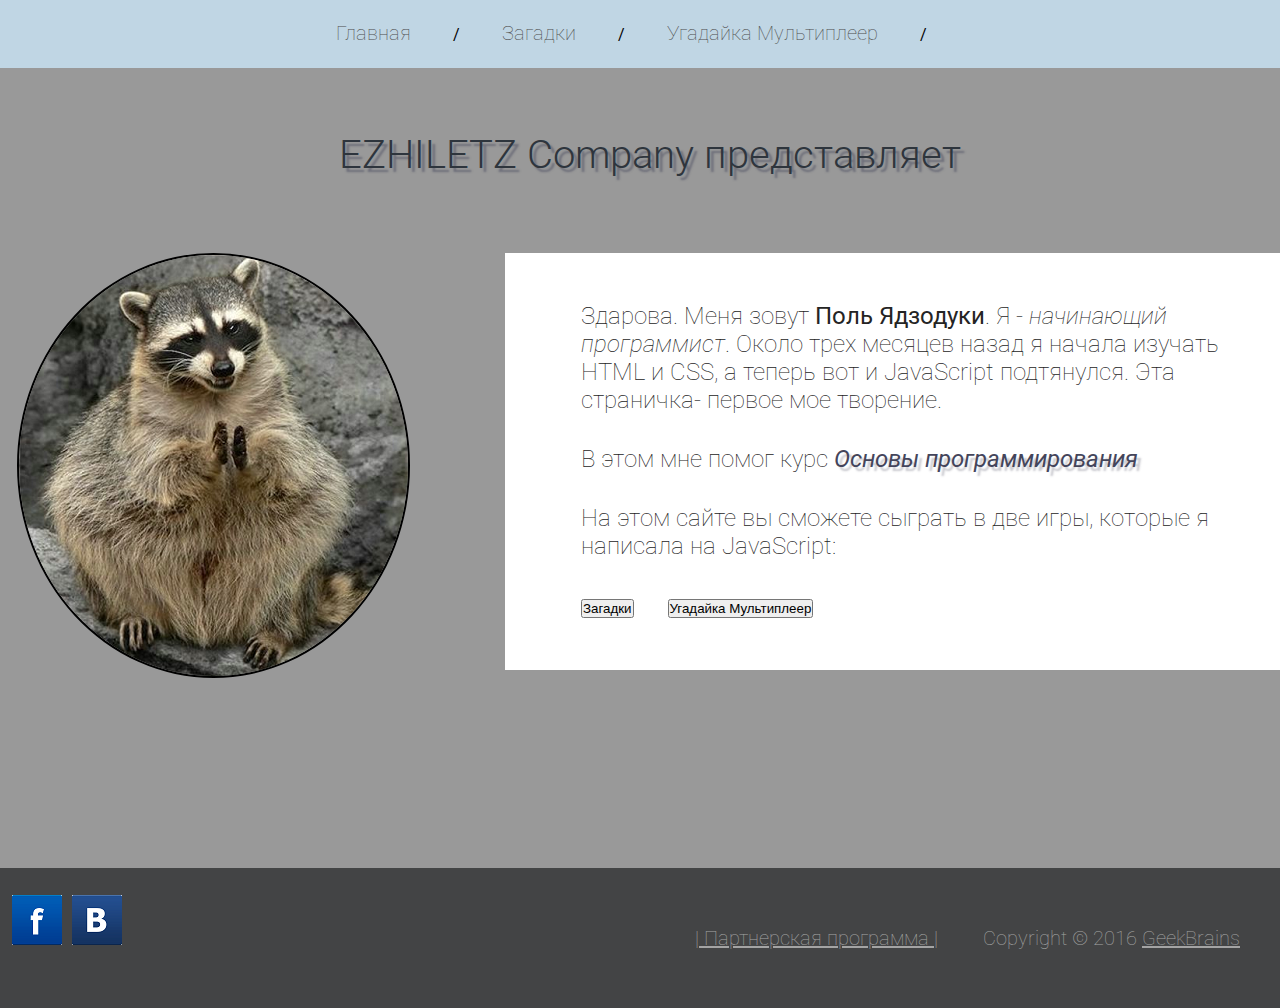
<file: myIndex/index.html>
<!DOCTYPE html>
<html>
<head>
	<title>Поль Ядзодуки</title>
	<meta charset="utf-8">
	<link rel="stylesheet" href="style.css" type="text/css">
	<link rel="icon" href="http://faviconka.ru/ico/faviconka_ru_2069.gif"/>
</head>
<body>

	<div id="header">
		<a href="#">Главная</a> <span>/</span>
		<a href="double.html">Загадки</a> <span>/</span>
		<a href="triple.html">Угадайка Мультиплеер</a> <span>/</span>
	</div>

	<div id="content">
		<h1>EZHILETZ Company представляет</h1>
		<div id="center">
			<img src="photo.png">
			<div id="box_text">
				<p>
				Здарова. Меня зовут <b>Поль Ядзодуки</b>. Я - <i>начинающий программист</i>.
				Около трех месяцев назад я начала изучать HTML и CSS, а теперь вот и JavaScript подтянулся.
				Эта страничка- первое мое творение.
				</p>

				<p>В этом мне помог курс <a href="https://geekbrains.ru/courses/2" target="_blank"><strong><em>Основы программирования</em></strong></a></p>

				<p>
				На этом сайте вы сможете сыграть в две игры, которые я написала на JavaScript:
				</p>

        <a href="double.html"><button>Загадки</button></a> <a href="triple.html"><button>Угадайка Мультиплеер</button></a>

			</div>
		</div>
	</div>

	<div id="footer">
<div id="media">
			<a href="https://facebook.com/polina.filimonova.9" target="_blank"><img src="FB.png"></a>
			<a href="https://vk.com/id3797201" target="_blank"><img src="vkont.png"></a>
</div>
		<a href="http://api.hostinger.ru/redir/20570135" target="_blank"> | Партнерская программа |</a>
	Copyright © 2016 <a href="https://geekbrains.ru/" target="_blank">GeekBrains</a>

	</div>

</body>
</html>
</file>
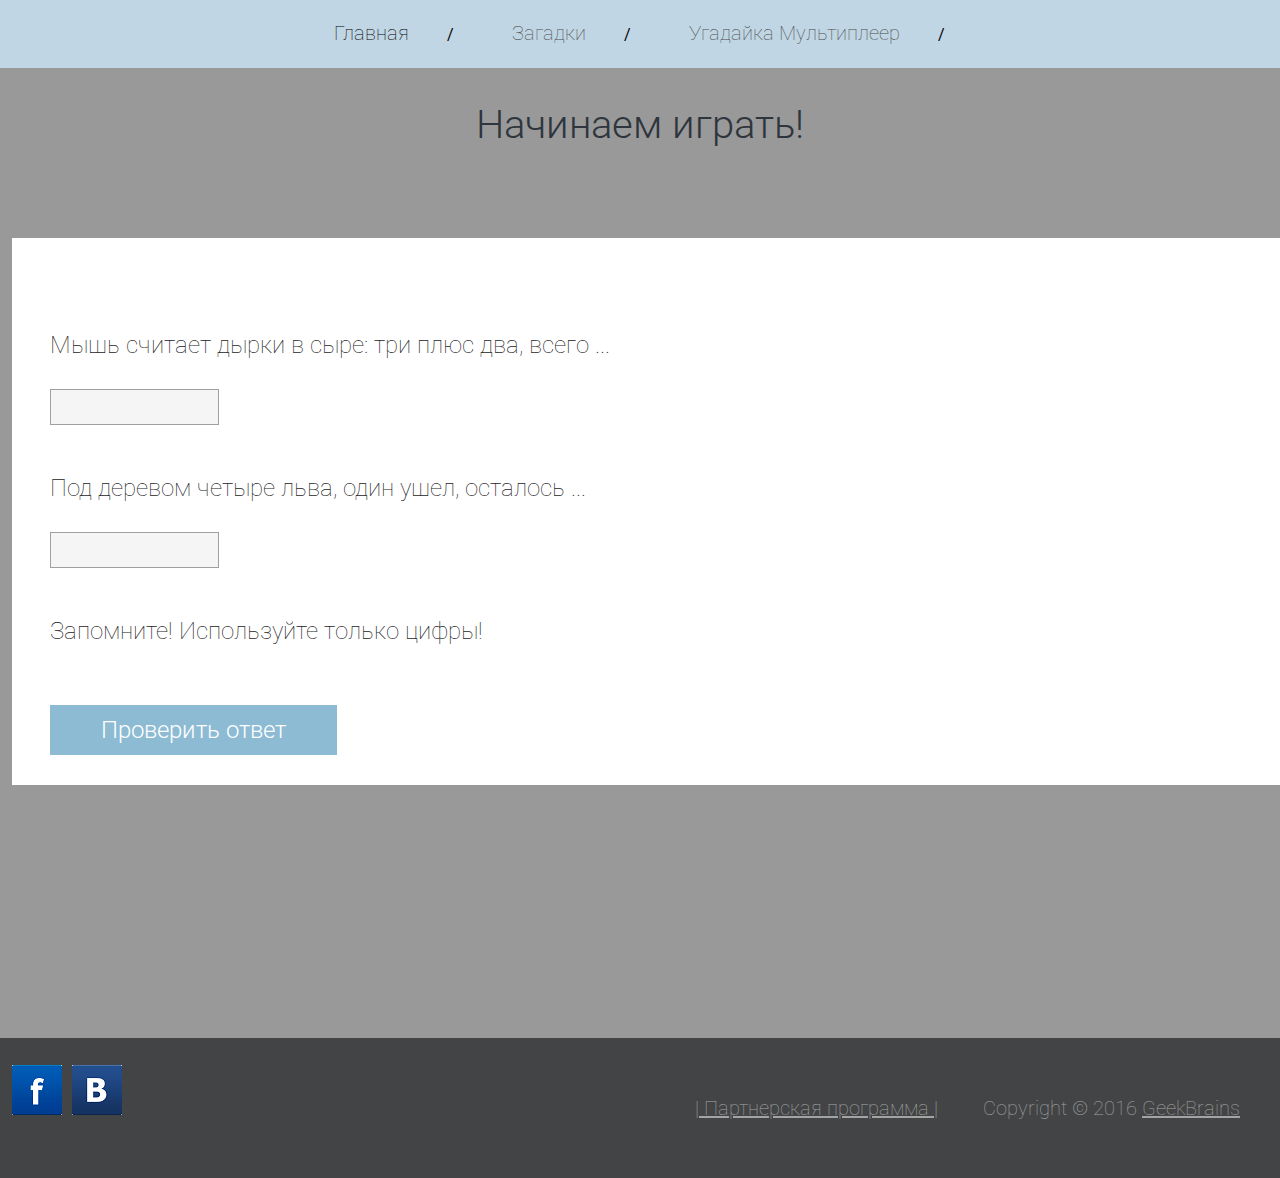
<file: myIndex/double.html>
<!DOCTYPE html>
<html>
<head>
  <meta charset="utf-8">
  <title>Поль Ядзодуки</title>
  <link href="style.css" rel="stylesheet" type="text/css">
  <link rel="icon" href="http://faviconka.ru/ico/faviconka_ru_2069.gif"/>
  <script type="text/javascript">
  var correctAnswersCount;
  function askQuestion(textBoxId, answer) {
      var userAnswer = document.getElementById(textBoxId).value;
      if (userAnswer == answer) {
          correctAnswersCount++;
      }
  }

  function playPuzzle() {
      correctAnswersCount = 0;
      askQuestion("answerOne", 5);
      askQuestion("answerTwo", 3);
      alert("Вы угадали: " + correctAnswersCount + " загадок.");
  }
  </script>
  </head>
<body>
  <div id="header">
      <a id="selected" href="index.html">Главная</a><span>/</span>
      <a href="#">Загадки</a><span>/</span>
      <a href="triple.html">Угадайка Мультиплеер</a><span>/</span>
  </div>

<h1>Начинаем играть!</h1>
<div id="content">
  <div id="box">   
    <p>Мышь считает дырки в сыре: три плюс два, всего ...</p>
    <input type="text" id="answerOne"><br>
    <p>Под деревом четыре льва, один ушел, осталось ...</p>
    <input type="text"  id="answerTwo"><br>
    <p>Запомните! Используйте только цифры!</p>
    <a href="#" onclick="playPuzzle()">Проверить ответ</a>
<div class="clear"></div>
   </div> 
 </div>


<div id="footer">
  <div id="media">
  			<a href="https://facebook.com/polina.filimonova.9" target="_blank"><img src="FB.png"></a>
  			<a href="https://vk.com/id3797201" target="_blank"><img src="vkont.png"></a>
  </div>
  <a href="http://api.hostinger.ru/redir/20570135"> | Партнерская программа |</a>
Copyright © 2016 <a href="https://geekbrains.ru/">GeekBrains</a>
</div>
</body>
</html>
</file>
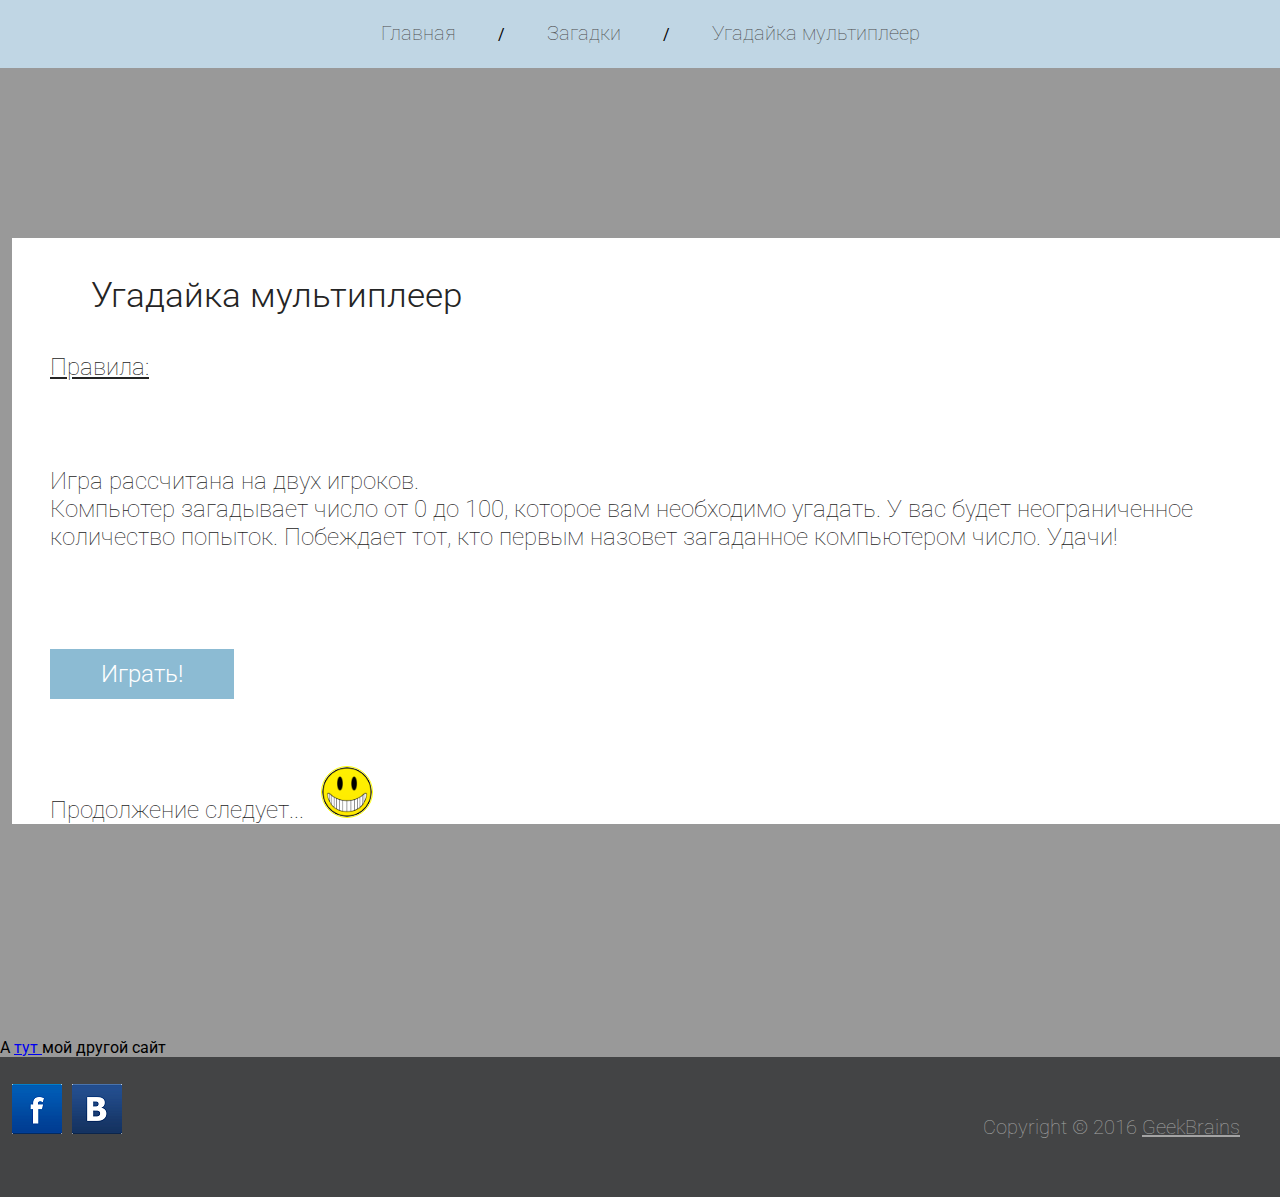
<file: myIndex/triple.html>
<!DOCTYPE html>
<html>
<head>
  <meta charset="utf-8">
  <title>Поль Ядзодуки</title>
  <link href="style.css" rel="stylesheet" type="text/css">
  <link rel="icon" href="http://faviconka.ru/ico/faviconka_ru_2069.gif"/>
  <script type="text/javascript">
  function playGuess2() {
      var answer = parseInt(Math.random() * 100);
      var playerNum = 1;

      while (true) {
          var userAnswer = prompt('Ходит игрок ' + playerNum + '. Для выхода нажмите q.');
          if (userAnswer == 'q') {
              break;
          }
          userAnswer = parseInt(userAnswer);

          if (userAnswer > answer) {
              alert('Ваше число слишком большое');
          } else if (userAnswer < answer) {
              alert('Ваше число слишком маленькое');
          } else if (userAnswer == answer) {
              alert('Вы угадали! Выиграл игрок: ' + playerNum);
              break;
          } else {
              alert('Необходимо ввести число!');
          }

          if (playerNum == 1) {
              playerNum = 2;
          } else {
              playerNum = 1;
          }
      }
  }
  </script>
  </head>
  <body>

          <div id="header">
              <a href="index.html">Главная</a> <span>/</span>
              <a href="double.html">Загадки</a> <span>/</span>
              <a href="#">Угадайка мультиплеер</a>
          </div>
          <h1></h1>
          <div id="content">
              <div id="box">
                <h2>Угадайка мультиплеер</h2>
                  <p><u>Правила:</u></p><br>
                  <p>Игра рассчитана на двух игроков.</br>
                   Компьютер загадывает число от 0 до 100, которое вам необходимо угадать. У вас  будет неограниченное количество попыток.
                  Побеждает тот, кто первым назовет загаданное компьютером число. Удачи!</p>
                  <br><br>
                  <a href="#" onclick="playGuess2();">Играть!</a>
                  <div class="clear"></div>
                  <p>Продолжение следует...<img src="happy.png"></p>
              </div>
          </div>
<p>А <a href="#" onclick="click">тут </a> мой другой сайт</p>
<script type="text/javascript">
document.querySelector("click").onclick = function() {

  alert("Ха-ха! Но он пока не работает!");
}
</script>
<script type="text/javascript">
var myImage = document.querySelector('img');

myImage.onclick = function() {
    var mySrc = myImage.getAttribute('src');
    if(mySrc === 'happy.png') {
      myImage.setAttribute ('src','happy_tongue.png');
    } else {
      myImage.setAttribute ('src','happy.png');
    }
}

</script>

      <div id="footer">
        <div id="media">
        			<a href="https://facebook.com/polina.filimonova.9" target="_blank"><img src="FB.png"></a>
        			<a href="https://vk.com/id3797201" target="_blank"><img src="vkont.png"></a>
        </div>
        Copyright © 2016 <a href="https://geekbrains.ru/" target="_blank">GeekBrains</a>
      </div>
</body>
</html>
</file>
<file: myIndex/style.css>
@import url(https://fonts.googleapis.com/css?family=Roboto:400,100,100italic,300,300italic,400italic,500,500italic,700,700italic,900,900italic);

* {
    margin: 0;
    padding: 0;
}

body {
    background-color: #999999;
    font-family: 'Roboto', sans-serif;
}

#header {
    min-width: 1300px;

    background-color: #c0d6e4;
    margin: 0 auto;
    height: 50px;
    text-align: center;
    padding-top: 18px;
}

#header #selected {
    color: #000;
}

#center {
    width: 1300px;
    margin-right: 15px;
    border-radius: 50%;
}

#header a {
    color: #4d4d4d;
    font-size: 20px;
    font-weight: 100;
    text-align: left;
    text-decoration: none;
    height: 30px;
    line-height: 30px;
    display: inline-block;
}

#header span {
    padding: 0 38px;
}

#content {
    height: 800px;
    min-width: 1300px;
    margin: 0 auto;
    min-height: calc(100vh - 140px);
}

#content h1 {
    width: 100%;
    float: left;
    text-align: center;
    color: #2e353d;
    text-shadow: 4px 4px 2px rgba(68, 69, 91, 0.5);
    font-size: 40px;
    font-weight: 300;
    margin-top: 63px;
    margin-bottom: 75px;
}
h1 {
  width: 100%;
  float: left;
  text-align: center;
  color: #2e353d;
  font-size: 40px;
  font-weight: 300;
  margin-top: 33px;
  margin-bottom: 45px;
}
#content h2 {
  color: #242424;
  font-size: 35px;
  font-weight: 300;
  text-align: дуleft;
  margin-left: 41px;
  margin-bottom: 12px;
}
#content h3 {
    color: #242424;
    font-size: 35px;
    font-weight: 300;
    text-align: left;
    margin-left: 41px;
    margin-bottom: 52px;
}

#content img {
    margin-left: 17px;
    width: 389px;
    border-radius: 50%;
    border: 2px solid black;
}
#content #box img {
  width: 50px;
  height: 50px;
  border: 1px solid yellow;
  cursor: pointer;
}
#content #box_text {
    width: 671px;
    background-color: #ffffff;
    float: right;
    padding: 49px 48px 51px 76px;
    margin-bottom: 100px;
}

#content #box_text p {
    color: #242424;
    font-size: 24px;
    font-weight: 100;
    text-align: left;
    margin-bottom: 31px;
}

#content #box_text a  {
    color: #44455b;
    text-shadow: 4px 4px 2px rgba(68, 69, 91, 0.3);
    font-size: 24px;
    font-weight: 100;
    text-align: center;
    text-decoration: none;
    padding-right:30px;
}


#content .media {
    margin-right: 0;
}

#content #box {
    background-color: #ffffff;
    width: 1238px;
    margin: 170px auto 0 auto;
    padding-top: 37px;
    padding-left: 38px;
}

#content #box p {
    color: #242424;
    font-size: 24px;
    font-weight: 100;
    text-align: left;
    margin-top: 37px;
    margin-bottom: 30px;
}

#content #box input {
    border: 1px solid #a0a0a0;
    background-color: #f5f5f5;
    width: 157px;
    height: 34px;
    padding-left:10px;
    font-size:20px;
    font-weight: 100;
    margin-bottom: 12px;
}

#content #box a {
    display: block;
    float: left;
    background-color:  #8cbbd3;
    color:  #ffffff;
    font-size: 24px;
    font-weight: 300;
    text-align: center;
    text-decoration: none;
    margin-top: 30px;
    margin-bottom: 30px;
    padding:11px 51px;
}

.clear {
    clear: both;
}

#content #box a:hover {
    background-color: #5ba1d3;
}

#footer { /* # == id */
    background-color: #434445;
    width: 100%;
    height: 140px;
    text-align: right;
    color: #a4a4a4;
    font-size: 20px;
    font-weight: 100;
    line-height: 140px;

}

#footer a {
    color: inherit;
      margin-right: 40px;
}
#footer #media a {
  float: left;
  margin-left: 12px;
  margin-right: -2px;
}
</file>
